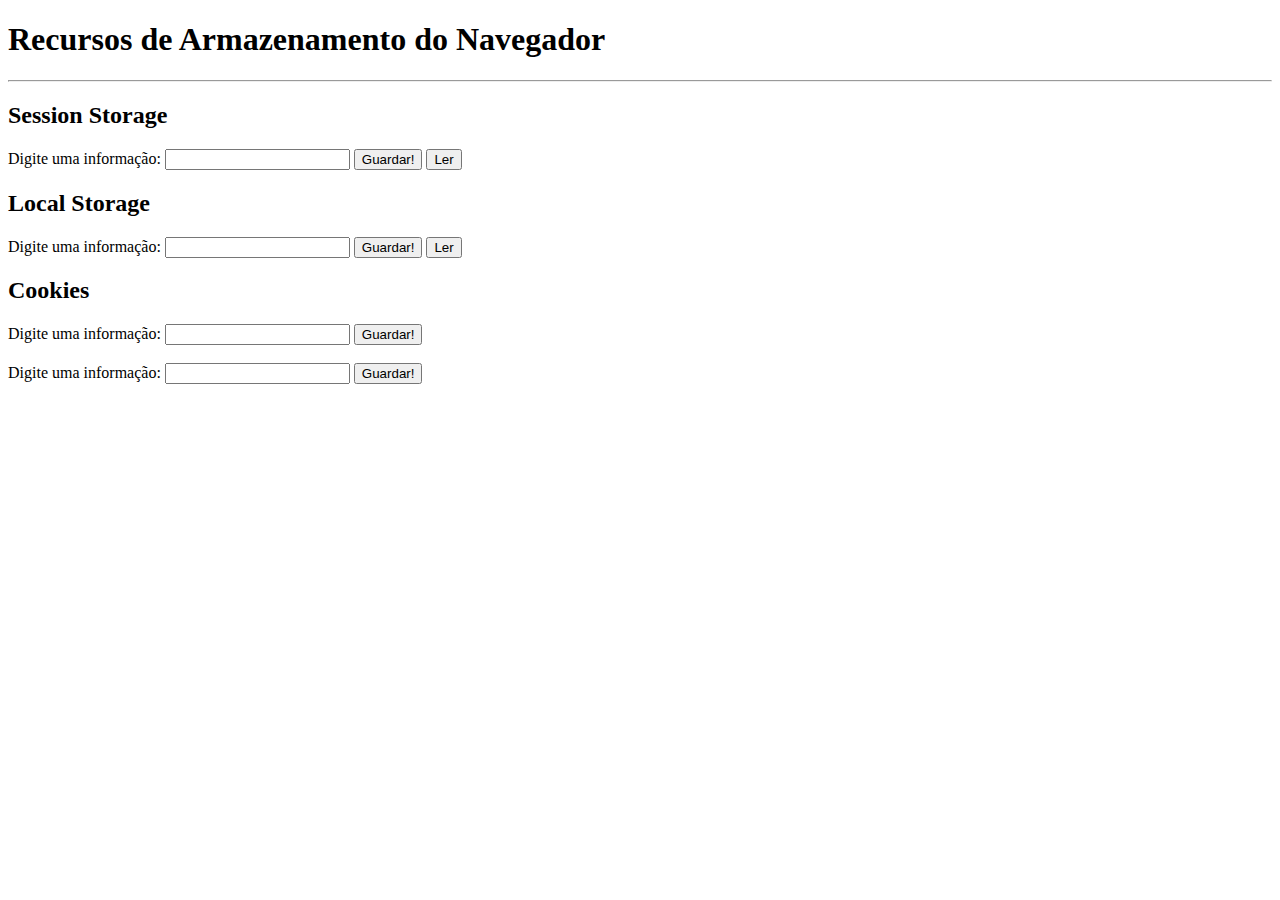
<file: Amarzenamento Navegador/index.html>
<!DOCTYPE html>
<html lang="en">
<head>
  <meta charset="UTF-8">
  <meta http-equiv="X-UA-Compatible" content="IE=edge">
  <meta name="viewport" content="width=device-width, initial-scale=1.0">
  <title>Recursos de Armazenamento do Navegador</title>
  <script src="./index.js" defer></script>
</head>
<body>
  <h1>Recursos de Armazenamento do Navegador</h1>
  <hr>
  <h2>Session Storage</h2>
  <label for="session">Digite uma informação:</label>
  <input type="text" id="session">
  <button id="sessionBtn">Guardar!</button>
  <button id="readSesssion">Ler</button>
  <h2>Local Storage</h2>
  <label for="local">Digite uma informação:</label>
  <input type="text" id="local">
  <button id="localBtn">Guardar!</button>
  <button id="readLocal">Ler</button>
  <h2>Cookies</h2>
  <label for="cookie">Digite uma informação:</label>
  <input type="text" id="cookie">
  <button id="cookieBtn">Guardar!</button>
  <br><br>
  <label for="cookie2">Digite uma informação:</label>
  <input type="text" id="cookie2">
  <button id="cookie2Btn">Guardar!</button>
</body>
</html>
</file>
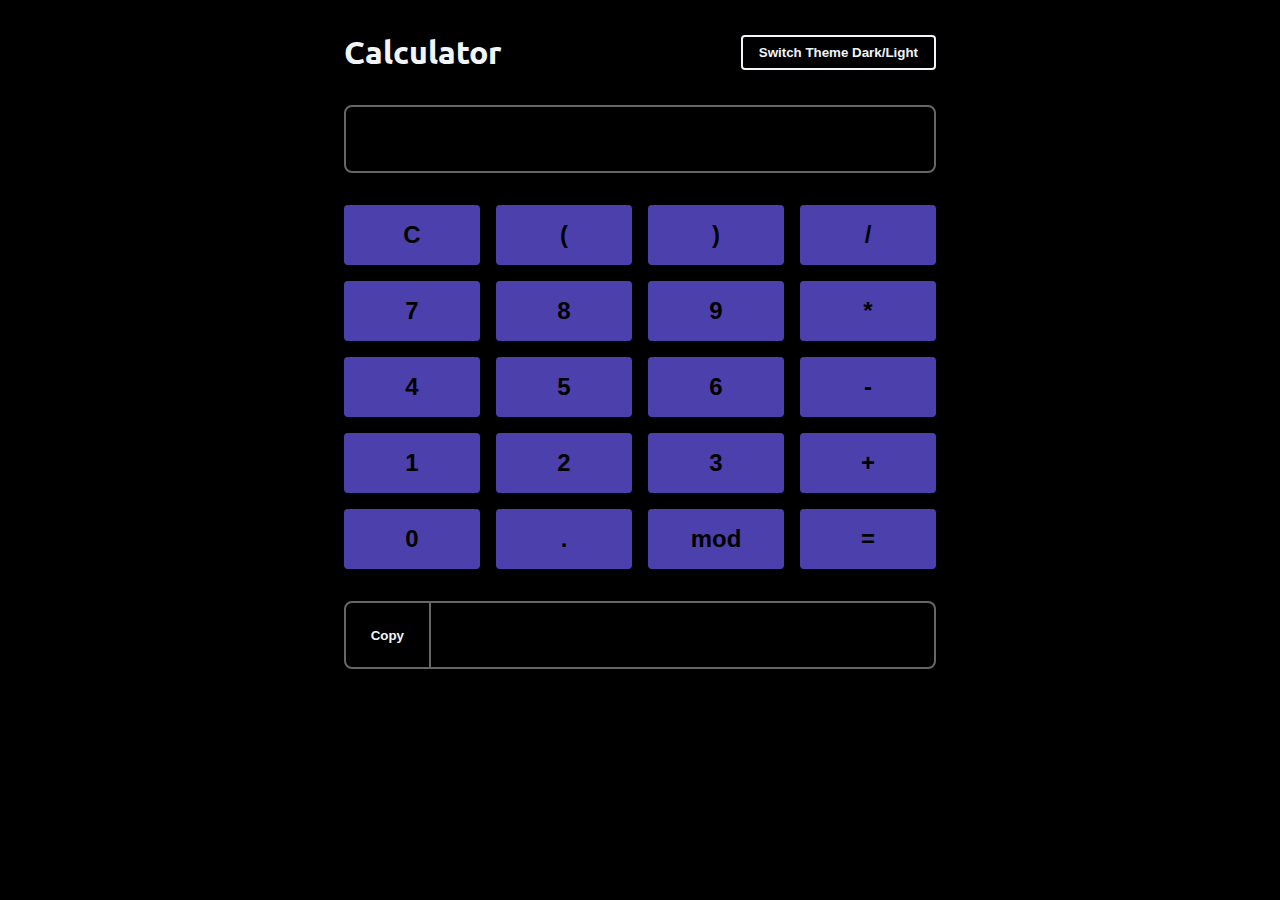
<file: calc.js/index.html>
<!DOCTYPE html>
<html lang="en">
<head>
  <meta charset="UTF-8">
  <meta http-equiv="X-UA-Compatible" content="IE=edge">
  <meta name="viewport" content="width=device-width, initial-scale=1.0">
  <link rel="preconnect" href="https://fonts.googleapis.com">
  <link rel="preconnect" href="https://fonts.gstatic.com" crossorigin>
  <link href="https://fonts.googleapis.com/css2?family=Ubuntu:wght@400;700&display=swap" rel="stylesheet">
  <title>Calculator Web</title>
  <link rel="stylesheet" href="style.css">
  <script src="./index.js" defer></script>
</head>
<body>
  <main data-theme="dark">
    <header class="flex align-center justify-between">
      <h1><strong>Calculator</strong></h1>
      <button id="themeSwitcher">Switch Theme Dark/Light</button>
    </header>
    <input type="text" id="input">
    <div id="keys">
      <button id="clear">C</button>
      <button class="charKey" data-value=" ( ">(</button>
      <button class="charKey" data-value=" ) ">)</button>
      <button class="charKey" data-value=" / ">/</button>
      <button class="charKey" data-value="7">7</button>
      <button class="charKey" data-value="8">8</button>
      <button class="charKey" data-value="9">9</button>
      <button class="charKey" data-value=" * ">*</button>
      <button class="charKey" data-value="4">4</button>
      <button class="charKey" data-value="5">5</button>
      <button class="charKey" data-value="6">6</button>
      <button class="charKey" data-value=" - ">-</button>
      <button class="charKey" data-value="1">1</button>
      <button class="charKey" data-value="2">2</button>
      <button class="charKey" data-value="3">3</button>
      <button class="charKey" data-value=" + ">+</button>
      <button class="charKey" data-value="0">0</button>
      <button class="charKey" data-value=".">.</button>
      <button class="charKey" data-value=" % ">mod</button>
      <button id="equal">=</button>
    </div>
    <section class="flex align-center justify-between">
      <button id="copyToClipboard">Copy</button>
      <input type="text" id="result" disabled>
    </section>
  </main>
</body>
</html>
</file>
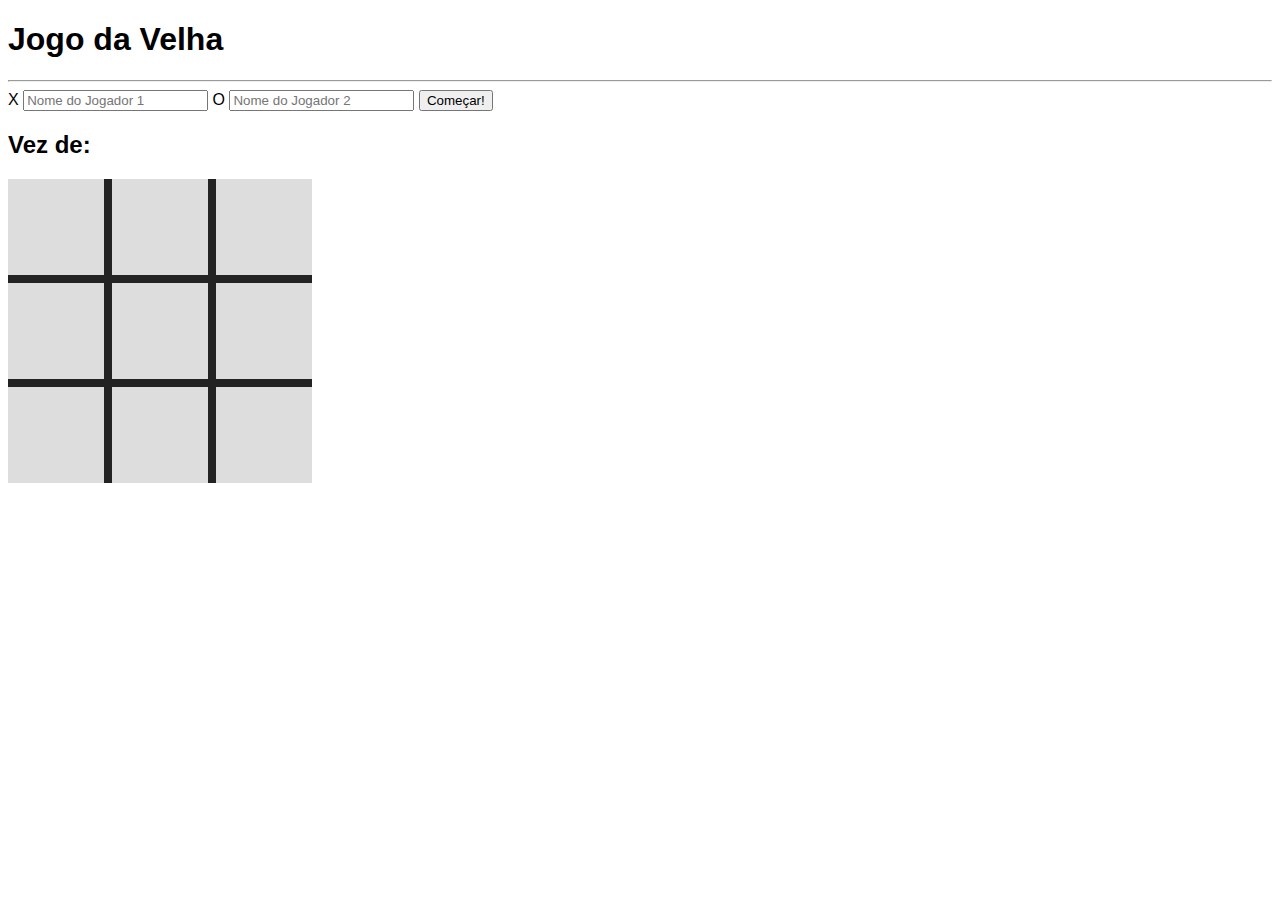
<file: jogodaVelha/index.html>
<!DOCTYPE html>
<html lang="en">
<head>
  <meta charset="UTF-8">
  <meta http-equiv="X-UA-Compatible" content="IE=edge">
  <meta name="viewport" content="width=device-width, initial-scale=1.0">
  <title>Jogo da Velha</title>
  <link rel="stylesheet" href="style.css">
  <script src="index.js" defer></script>
</head>
<body>
  <h1>Jogo da Velha</h1>
  <hr>
  <label for="player1">X</label>
  <input type="text" id="player1" placeholder="Nome do Jogador 1">
  <label for="player2">O</label>
  <input type="text" id="player2" placeholder="Nome do Jogador 2">
  <button id="start">Começar!</button>
  <h2>Vez de: <span id="turnPlayer"></span></h2>
  <section id="gameBoard">
    <span class="cursor-pointer" data-region="0.0"></span>
    <span class="cursor-pointer" data-region="0.1"></span>
    <span class="cursor-pointer" data-region="0.2"></span>
    <span class="cursor-pointer" data-region="1.0"></span>
    <span class="cursor-pointer" data-region="1.1"></span>
    <span class="cursor-pointer" data-region="1.2"></span>
    <span class="cursor-pointer" data-region="2.0"></span>
    <span class="cursor-pointer" data-region="2.1"></span>
    <span class="cursor-pointer" data-region="2.2"></span>
  </section>
</body>
</html>
</file>
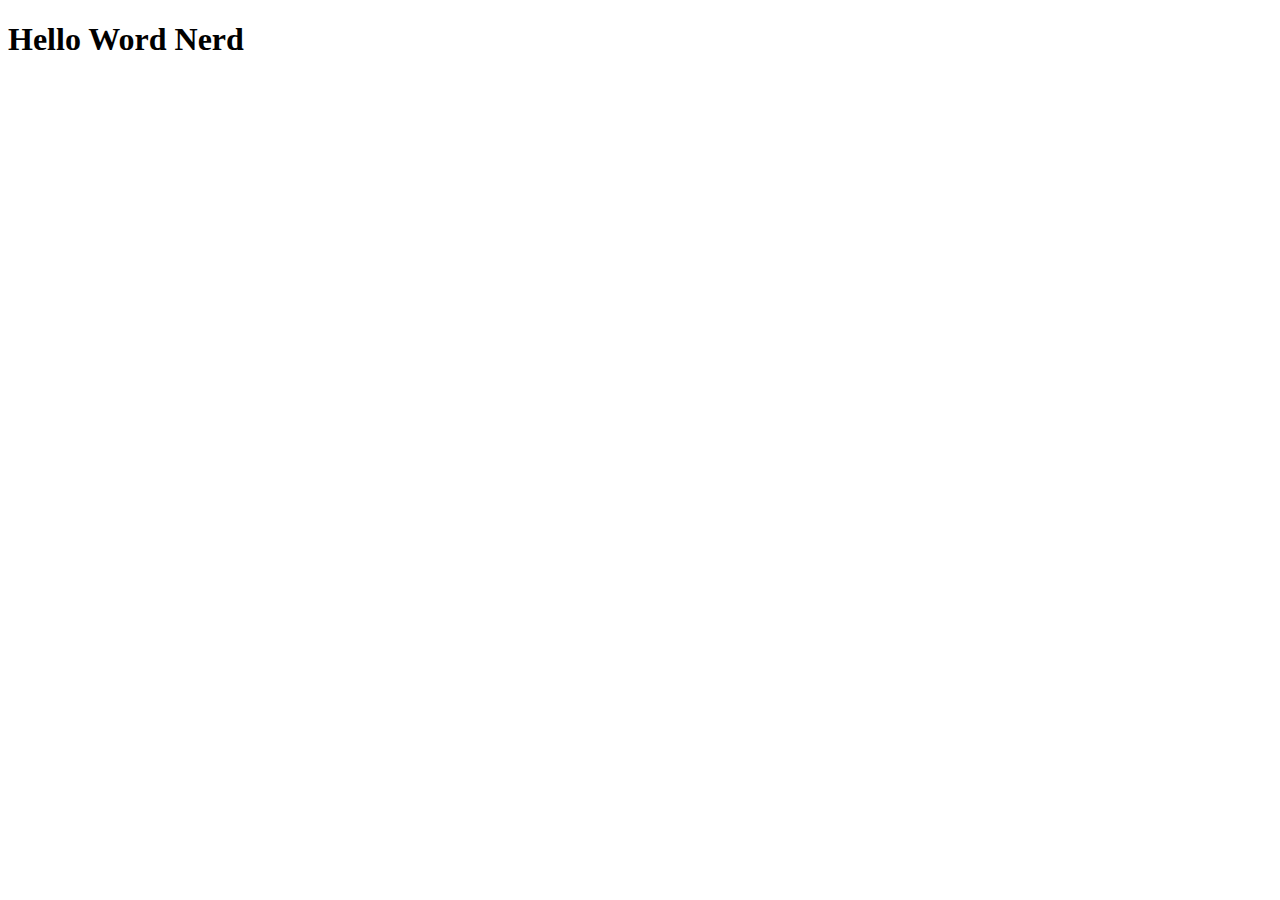
<file: treinamentoFullStack/exercicio01/calc.html>
<!DOCTYPE html>
<html lang="en">
<head>
    <meta charset="UTF-8">
    <meta http-equiv="X-UA-Compatible" content="IE=edge">
    <meta name="viewport" content="width=device-width, initial-scale=1.0">
    <title>Calcule aqui</title>
    <script src="./calc.js"></script>
</head>
<body>
    <h1>Hello Word Nerd</h1>
</body>
</html>
</file>
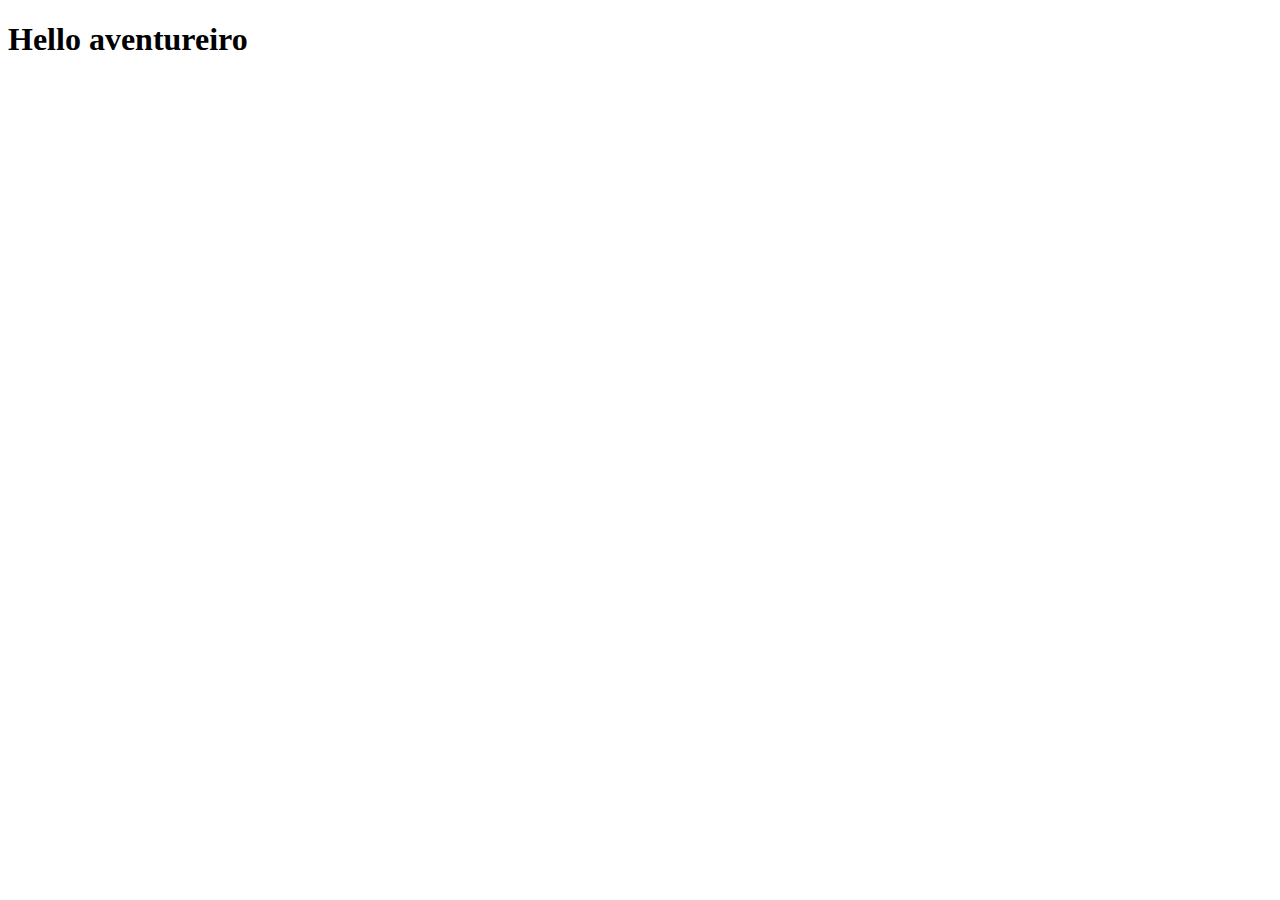
<file: treinamentoFullStack/exercicio04/visita.html>
<!DOCTYPE html>
<html lang="en">
<head>
    <meta charset="UTF-8">
    <meta http-equiv="X-UA-Compatible" content="IE=edge">
    <meta name="viewport" content="width=device-width, initial-scale=1.0">
    <title>Visitando outras cidades</title>
    <script src="./visita.js"></script>
</head>
<body>
    <h1>Hello aventureiro</h1>
</body>
</html>
</file>
<file: calc.js/style.css>
* {
    box-sizing: border-box;
    margin: 0;
    padding: 0;
  }
  
  :root {
    --bg-color: #000000;
    --border-color: #666;
    --font-color: #f1f5f9;
    --primary-color: #4c41ac;
    --error-color: #ff0043;
  }
  
  body {
    background-color: var(--bg-color);
    color: var(--font-color);
    font-family: "Ubuntu", sans-serif;
  }
  
  main {
    display: block;
    margin: 0 auto;
    max-width: 40rem;
    padding: 0 1.5rem 2.5rem;
    position: relative;
  }
  
  header {
    padding: 2rem 0;
  }
  
  #themeSwitcher {
    background-color: var(--bg-color);
    border: .125rem solid var(--font-color);
    color: var(--font-color);
  }
  
  #themeSwitcher:hover {
    background-color: var(--font-color);
    color: var(--bg-color);
  }
  
  button {
    background-color: var(--primary-color);
    border: none;
    border-radius: .25rem;
    font-weight: 700;
    padding: .5rem 1rem;
    transition: .15s;
  }
  
  input {
    background-color: var(--bg-color);
    border: 2px solid var(--border-color);
    border-radius: .5rem;
    color: var(--font-color);
    display: block;
    font-size: 1.75rem;
    margin: 0 auto;
    padding: 1rem;
    text-align: end;
    width: 100%;
  }
  
  #keys {
    display: grid;
    grid-template-columns: 1fr 1fr 1fr 1fr;
    gap: 1rem;
    margin: 2rem 0;
  }
  
  #keys button {
    color: var(--bg-color);
    cursor: pointer;
    font-size: 1.5rem;
    padding: 1rem;
  }
  
  #keys button:hover {
    filter: brightness(0.8);
  }
  
  #result {
    border-width: 2px 2px 2px 0;
    border-radius: 0 .5rem .5rem 0;
  }
  
  #copyToClipboard {
    background-color: transparent;
    border: solid var(--border-color);
    border-width: 2px;
    border-radius: .5rem 0 0 .5rem;
    color: var(--font-color);
    cursor: pointer;
    display: block;
    height: 4.25rem;
    width: 6rem;
  }
  
  .flex {
    display: flex;
  }
  
  .align-center {
    align-items: center;
  }
  
  .justify-between {
    justify-content: space-between;
  }
  
  .error {
    background-color: var(--error-color);
  }
  
  .success {
    border-color: var(--primary-color) !important;
    color: var(--primary-color) !important;
  }
</file>
<file: jogodaVelha/style.css>
body {
    font-family: sans-serif;
  }
  
  #gameBoard {
    background-color: #232323;
    display: grid;
    grid-template-columns: 6rem 6rem 6rem;
    grid-template-rows: 6rem 6rem 6rem;
    gap: .5rem;
    margin-bottom: 1.5rem;
    max-width: 19rem;
  }
  
  #gameBoard span {
    background-color: #ddd;
    display: grid;
    place-content: center;
    font-size: 5rem;
  }
  
  #gameBoard span.win {
    background-color: #25a340;
  }
  
  .cursor-pointer {
    cursor: pointer;
  }
</file>
